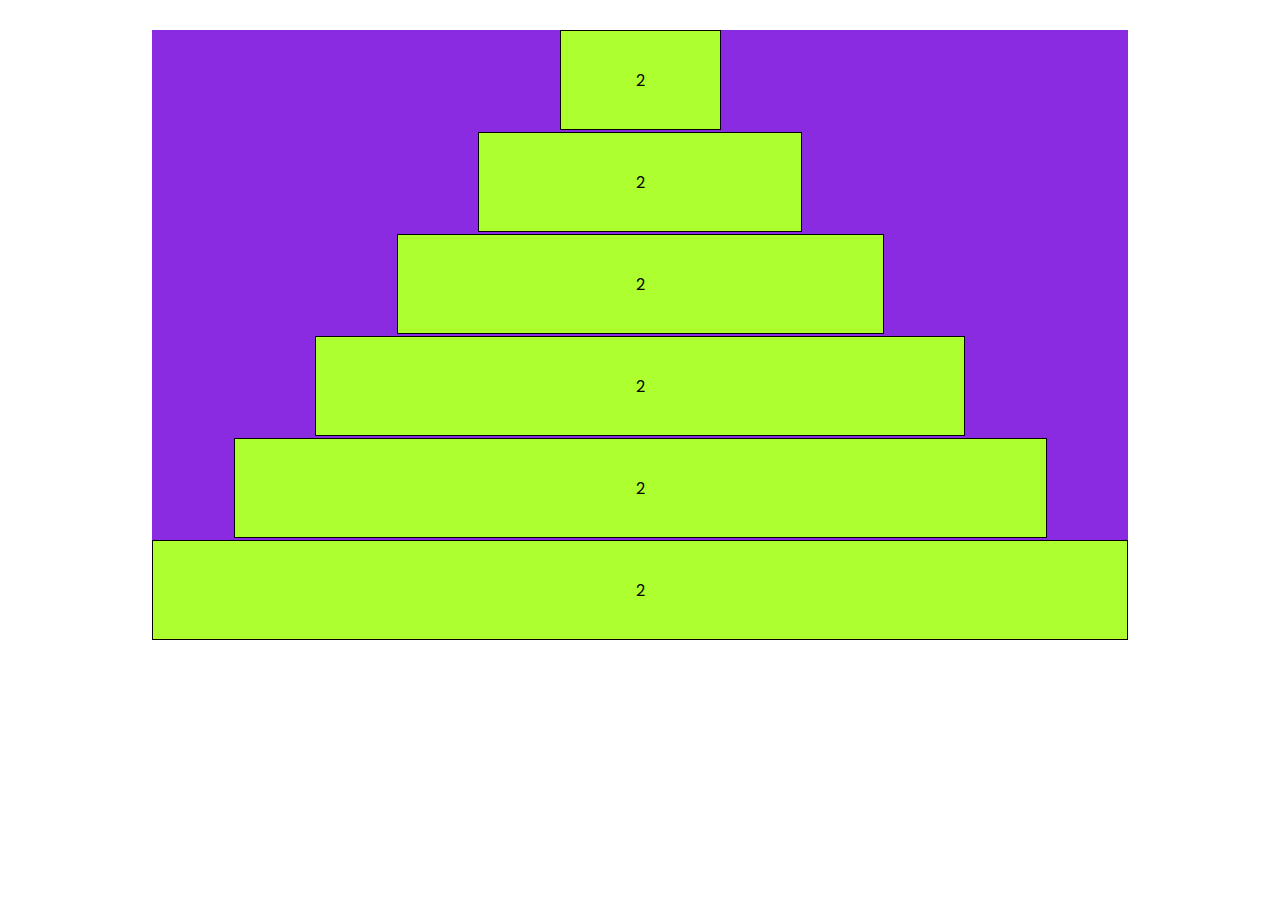
<file: 1 - basics/index.html>
<html lang="en">

<head>
  <meta charset="UTF-8">
  <meta http-equiv="X-UA-Compatible" content="IE=edge">
  <meta name="viewport" content="width=device-width, initial-scale=1.0">
  <title>CSS Grid Basics</title>
  <link rel="stylesheet" href="styles.css">
</head>

<body>

  <div class="pyramid-container-grid">
    <div class="pyramid-element">2</div>
    <div class="pyramid-element">2</div>
    <div class="pyramid-element">2</div>
    <div class="pyramid-element">2</div>
    <div class="pyramid-element">2</div>
    <div class="pyramid-element">2</div>
  </div>

</body>

</html>
</file>
<file: 1 - basics/styles.css>
@import url("https://fonts.googleapis.com/css2?family=Poppins:wght@200;400;500;600;800&family=VT323&display=swap");

body {
  margin: 30px;
  font-family: "Poppins";
}

.pyramid-container-grid {
  background-color: blueviolet;
  width: 80%;
  margin: 0 auto;
  display: grid;
  grid-template-columns: repeat(12, 1fr);
  grid-template-rows: repeat(6, 100px);
  gap: 2px;
  justify-items: stretch;
}
.pyramid-container-grid > .pyramid-element {
  background-color: greenyellow;
  text-align: center;
  border: solid 1px black;
  align-content: center;
}

.pyramid-container-grid > .pyramid-element:nth-child(1) {
  grid-column: 6 / span 2;
}

.pyramid-container-grid > .pyramid-element:nth-child(2) {
  grid-row: 2;
  grid-column: 5/9;
}

.pyramid-container-grid > .pyramid-element:nth-child(3) {
  grid-row: 3;
  grid-column: 4/10;
}

.pyramid-container-grid > .pyramid-element:nth-child(4) {
  grid-row: 4;
  grid-column: 3/11;
}
.pyramid-container-grid > .pyramid-element:nth-child(5) {
  grid-row: 5;
  grid-column: 2/12;
}
.pyramid-container-grid > .pyramid-element:nth-child(6) {
  grid-row: 6;
  grid-column: 1 / span 12;
}
</file>
